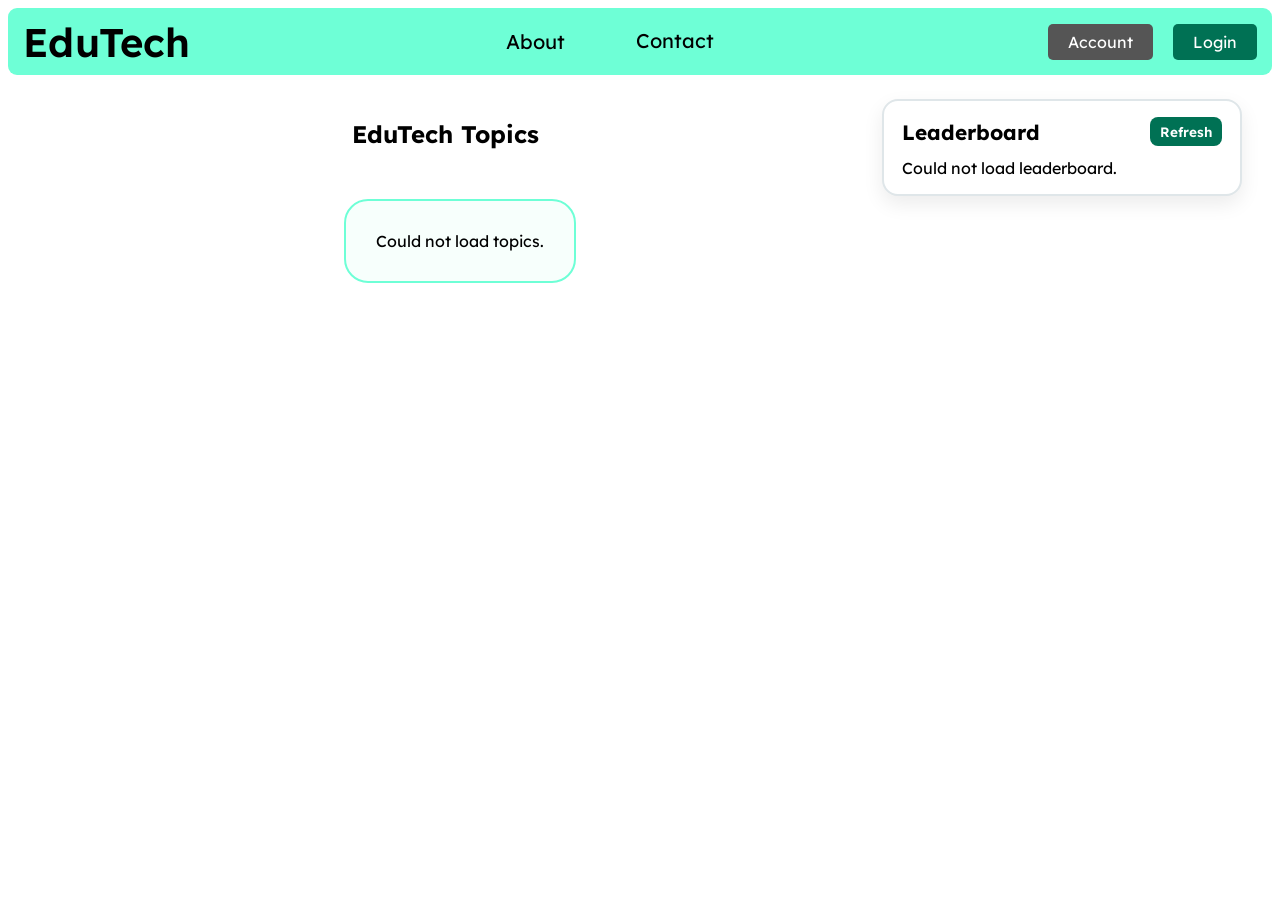
<file: frontend/index.html>
<!DOCTYPE html>
<html lang="en">
<head>
    <meta charset="UTF-8" />
    <title>EduTech</title>
    <link rel="stylesheet" href="index.css">
    <link href="https://fonts.googleapis.com/css2?family=Chiron+GoRound+TC:wght@200..900&family=Chiron+Hei+HK:ital,wght@0,200..900;1,200..900&family=Lexend:wght@100..900&display=swap" rel="stylesheet">

</head>
<body>
    <nav class="navbar">
        <div class="navdiv">
            <div class="logo"><a href="./index.html">EduTech</a></div>
            <ul class="nav-links">
                <li class="about-menu">
                    <button type="button" class="about-toggle">About</button>
                    <ul class="about-dropdown">
                        <li><a href="./about.html">Overview</a></li>
                        <li><a href="./team.html">Our team</a></li>
                    </ul>
                </li>
                <li><a href="contact.html">Contact</a></li>
            </ul>

            <div id="nav-auth" class="nav-right">
                <a id="account-button" href="./account.html" style="
                    background-color: #555;
                    color: white;
                    padding: 8px 20px;
                    border-radius: 5px;
                    display: inline-block;
                    transition: background-color 0.3s ease;
                    margin-right: 10px;
                ">Account</a>
                <a id="login-button" href="./login.html">Login</a>
            </div>
        </div>
    </nav>

    <div class="home-content">
        <section class="topics-section">
            <h1>EduTech Topics</h1>
            <div class="topics-frame">
                <div id="topics">
                    <div class="topic-row first-row"></div>
                    <div class="topic-row second-row"></div>
                </div>
            </div>
        </section>

        <aside class="leaderboard-panel">
            <div class="leaderboard-header">
                <h2>Leaderboard</h2>
                <button id="refresh-leaderboard-btn" type="button">Refresh</button>
            </div>
            <ol id="leaderboard-list"></ol>
        </aside>
    </div>

<script src="./js/home.js"></script>
</body>
</html>
</file>
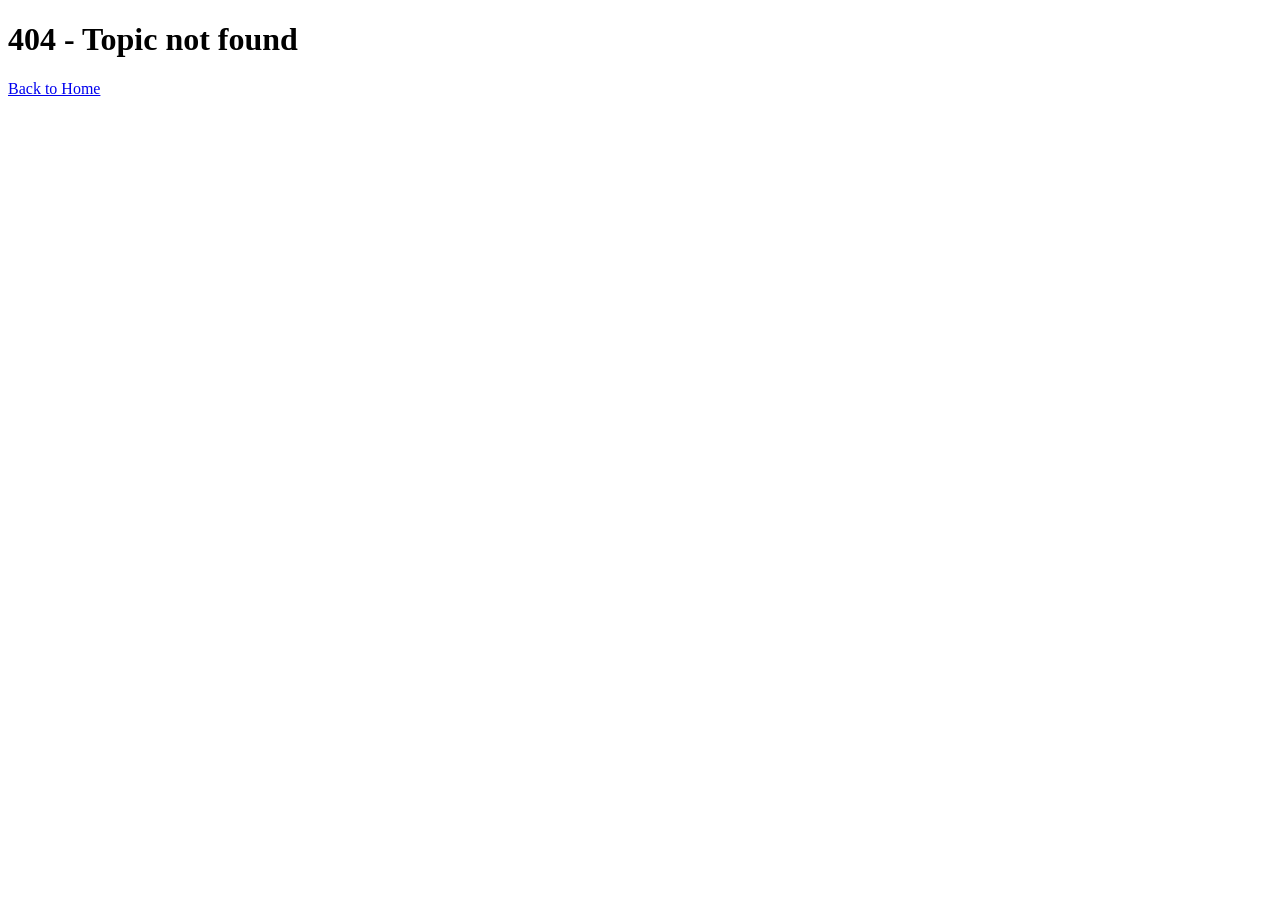
<file: frontend/topic.html>
<!DOCTYPE html>
<html lang="en">
<head>
    <meta charset="UTF-8" />
    <meta name="viewport" content="width=device-width, initial-scale=1.0">
    <title>Topic</title>
    <link rel="stylesheet" href="topic.css">
    <link href="https://fonts.googleapis.com/css2?family=Chiron+GoRound+TC:wght@200..900&family=Chiron+Hei+HK:ital,wght@0,200..900;1,200..900&family=Lexend:wght@100..900&display=swap" rel="stylesheet">
</head>
<body>
    <header>
        <h1 id="topic-name">Loading...</h1>


        <div class="stats-bar">
            <div class="stat-item">
                <span>Progress</span>
                <span id="current-progress">0/10</span>  <!-- update in js -->
            </div>
            <div class="stat-item">
                <span>Score</span>
                <span id="current-score">0</span>
            </div>
        </div>
    </header>
    <main id="quiz-container">
        <div id="question-text">Preparing your questions...</div>

        <div id="options-container">
            <button class="quizButton">A</button>
            <button class="quizButton">B</button>
            <button class="quizButton">C</button>
            <button class="quizButton">D</button>
        </div>
    </main>

<a href="index.html">Back to Home</a>

<script src="./js/topic.js"></script>
</body>
</html>
</file>
<file: frontend/index.css>
*{
    font-family: Lexend;
    text-decoration: none;
}
.lexend-<uniquifier> {
             font-family: "Lexend", sans-serif;
             font-optical-sizing: auto;
             font-weight: <weight>;
             font-style: normal;
}
.navbar{
    background: #6effd6; padding-right: 15px; padding-left: 15px;
    border-radius: 9px;
}
.navdiv {
    display: flex;
    align-items: center;
}
.nav-links {
    display: flex;
    flex-grow: 1;
    justify-content: center;
    list-style: none;
    margin: 0;
    padding: 0;
}

.navdiv ul {

    flex-grow: 1;
    justify-content: center;
    list-style: none;
    margin: 0;
    padding: 0;
}

.navdiv ul li {
    margin: 20px
}
.logo a{
    font-size: 40px; font-weight: 600; color: black;
}
li{
    list-style: none; display: inline-block;
}
li a{
    color: black; font-size: 20px; margin-right: 25px;
}

#login-button {
    background-color: #007154;
    color: white;
    padding: 8px 20px;
    border-radius: 5px;
    display: inline-block;
    transition: background-color 0.3s ease;
}
#login-button:hover {
    background-color: #004a3d;
}

.topics-frame {
    width: fit-content;
    margin: 30px 0 30px 30px;
    padding: 30px;
    background: #f7fffc;
    border: 2px solid #6effd6;
    border-radius: 24px;
}
#topics {
    display: flex;
    flex-direction: column;
    gap: 20px;
    align-items: center;
}
.topic-row {
    display: flex;
    justify-content: center;
    gap: 20px;
}
.topic-card {
    text-align: center;
    border: 3px solid #00dfbe;
    border-radius: 16px;
    padding: 20px;
    width: 150px;
}

.topic-emojis {
  font-size: 1.5rem;
  margin-top: 8px;
}

.nav-right {
    display: flex;
    align-items: center;
    gap: 10px;
    position: relative;
}

.profile-menu {
    position: relative;
}
.profile-toggle {
    display: flex;
    align-items: center;
    gap: 10px;
    border: none;
    background: transparent;
    cursor: pointer;
    color: inherit;
}
.avatar {
    width: 36px;
    height: 36px;
    border-radius: 50%;
    background: #555;
    color: white;
    display: inline-flex;
    align-items: center;
    justify-content: center;
    font-weight: 700;
}
.profile-email {
    max-width: 160px;
    white-space: nowrap;
    overflow: hidden;
    text-overflow: ellipsis;
}
.profile-dropdown {
    position: absolute;
    top: 44px;
    right: 0;
    min-width: 140px;
    background: white;
    border: 1px solid #ddd;
    border-radius: 8px;
    box-shadow: 0 8px 24px rgba(0, 0, 0, 0.12);
    padding: 8px;
    z-index: 1000;
}
.profile-dropdown a,
.profile-dropdown button {
    display: block;
    width: 100%;
    padding: 8px 10px;
    text-align: left;
    background: none;
    border: none;
    color: #222;
    text-decoration: none;
    cursor: pointer;
}
.hidden {
    display: none;
}

.home-content {
    display: flex;
    justify-content: space-between;
    align-items: flex-start;
    gap: 30px;
    margin: 24px 30px;
}

.topics-section {
    flex: 1;
    display: flex;
    flex-direction: column;
    align-items: center;
}

.leaderboard-panel {
    width: 320px;
    background: #ffffff;
    border: 2px solid #dfe6e9;
    border-radius: 16px;
    padding: 16px 18px;
    box-shadow: 0 8px 20px rgba(0, 0, 0, 0.08);
}

.leaderboard-panel h2 {
    margin-bottom: 12px;
    font-size: 1.3rem;
}

.leaderboard-header {
    display: flex;
    align-items: center;
    justify-content: space-between;
    margin-bottom: 12px;
}

.leaderboard-header h2 {
    margin: 0;
}

#refresh-leaderboard-btn {
    border: none;
    border-radius: 8px;
    padding: 6px 10px;
    background: #007154;
    color: white;
    cursor: pointer;
    font-size: 0.85rem;
    font-weight: 600;
}

#refresh-leaderboard-btn:hover {
    background: #005b44;
}

#leaderboard-list {
    margin: 0;
    padding-left: 0;
    list-style: none;
}

.leaderboard-row {
    display: flex;
    justify-content: space-between;
    align-items: center;
    gap: 12px;
    padding: 8px 0;
    border-bottom: 1px solid #f0f0f0;
}

.leaderboard-row:last-child {
    border-bottom: none;
}

.leaderboard-left {
    display: flex;
    align-items: center;
    gap: 8px;
}

.leaderboard-rank {
    min-width: 22px;
    font-weight: 700;
    color: #444;
}

.leaderboard-name {
    font-weight: 600;
    color: #222;
}

.leaderboard-score {
    font-weight: 700;
    color: #007154;
}
/* about toggle */
.about-menu {
    position: relative;
}

.about-toggle {
    background: transparent;
    border: none;
    color: black;
    font-size: 20px;
    cursor: pointer;
    margin-right: 25px;
}

.about-dropdown {
    position: absolute;
    top: 100%;
    left: 0;
    min-width: 160px;
    background: white;
    border: 1px solid #ddd;
    border-radius: 8px;
    box-shadow: 0 8px 24px rgba(0, 0, 0, 0.12);
    padding: 8px 0;
    z-index: 1000;
    display: none;
    list-style: none;
}

.about-menu:hover .about-dropdown {
    display: block;
}

.about-dropdown li {
    display: block;
    margin: 0;
}

.about-dropdown a {
    display: block;
    padding: 10px 14px;
    color: #222;
    font-size: 16px;
    text-decoration: none;
}

.about-dropdown a:hover {
    background: #f2f2f2;
}
</file>
<file: frontend/topic.css>
*{
    font-family: Lexend;
    text-decoration: none;
    box-sizing: border-box;

    /* avoid browser setting margins automatically */
    margin: 0;
    padding: 0;

}
/* imported font */
.lexend-<uniquifier> {
    font-family: "Lexend", sans-serif;
    font-optical-sizing: auto;
    font-weight: <weight>;
    font-style: normal;
}
body{
    background-color: #acfbe5;
    color: #252525;
    display: flex;   /* put elements in horizontal */
    flex-direction: column;  /* put elements in vertical */
    align-items: center;
    min-height: 100vh;
    padding: 20px;
}
header {
    text-align: center;
    margin-bottom: 20px;
    width: 100%;
    max-width: 600px;
}
#topic-name {
    font-size: 2.5rem;  /* rem allows scaling the text size up using browser */
    color: #2d3436;
    margin-bottom: 10px;
}

.stats-bar {
    display: flex;
    justify-content: space-around;
    background: #ffffff;
    padding: 15px;
    border-radius: 12px;
    box-shadow: 0 4px 6px rgba(0,0,0,0.05);
    margin-top: 20px;
}

.stat-item {
    display: flex;
    flex-direction: column;
    font-weight: 500;
}

.stat-item span:first-child {  /* applies to <span>Progress</span> */
    font-size: 0.8rem;
    text-transform: uppercase;
    color: #236c5a;
    margin-bottom: 5px;
}

#current-progress, #current-score {
    font-size: 1.2rem;
    color: #002c23;
}

#quiz-container {
    background: #ffffff;
    width: 100%;
    max-width: 600px;
    padding: 30px;
    border-radius: 16px;
    box-shadow: 0 10px 25px rgba(0,0,0,0.1);
    margin-bottom: 20px;
}

#question-text {
    font-size: 1.4rem;
    font-weight: 600;
    margin-bottom: 25px;
    line-height: 1.5;
}

#options-container {
    display: grid;
    grid-template-columns: 1fr;
    gap: 12px;
}

.answer-feedback {
    display: block;
    font-size: 0.9rem;
    font-weight: 600;
    margin-top: 4px;
    margin-bottom: -4px;
}

.quizButton {
    background-color: #ffffff;
    border: 2px solid #dfe6e9;
    padding: 15px 20px;
    border-radius: 10px;
    font-size: 1rem;
    font-family: 'Lexend', sans-serif;
    text-align: left;
    cursor: pointer;
    transition: all 0.2s ease;
}

.quizButton:hover {
    background-color: #ffffff;
    border-color: #008177;
    transform: translateY(-2px);  /* -2px: move the element */
}

.quizButton:active {   /* push button effect */
    transform: translateY(2px);
    background-color: #555555;
}

.quizButton.is-selected {
    background-color: #555555 !important;
    color: white;
    transform: scale(1.02);
    border-color: #333333;
}

/* Back to home link */
a[href="index.html"] {
    text-decoration: none;
    color: #636e72;
    font-size: 0.9rem;
    margin-top: 10px;
    transition: color 0.2s;
}

a[href="index.html"]:hover {
    color: #16493b;
}
</file>
